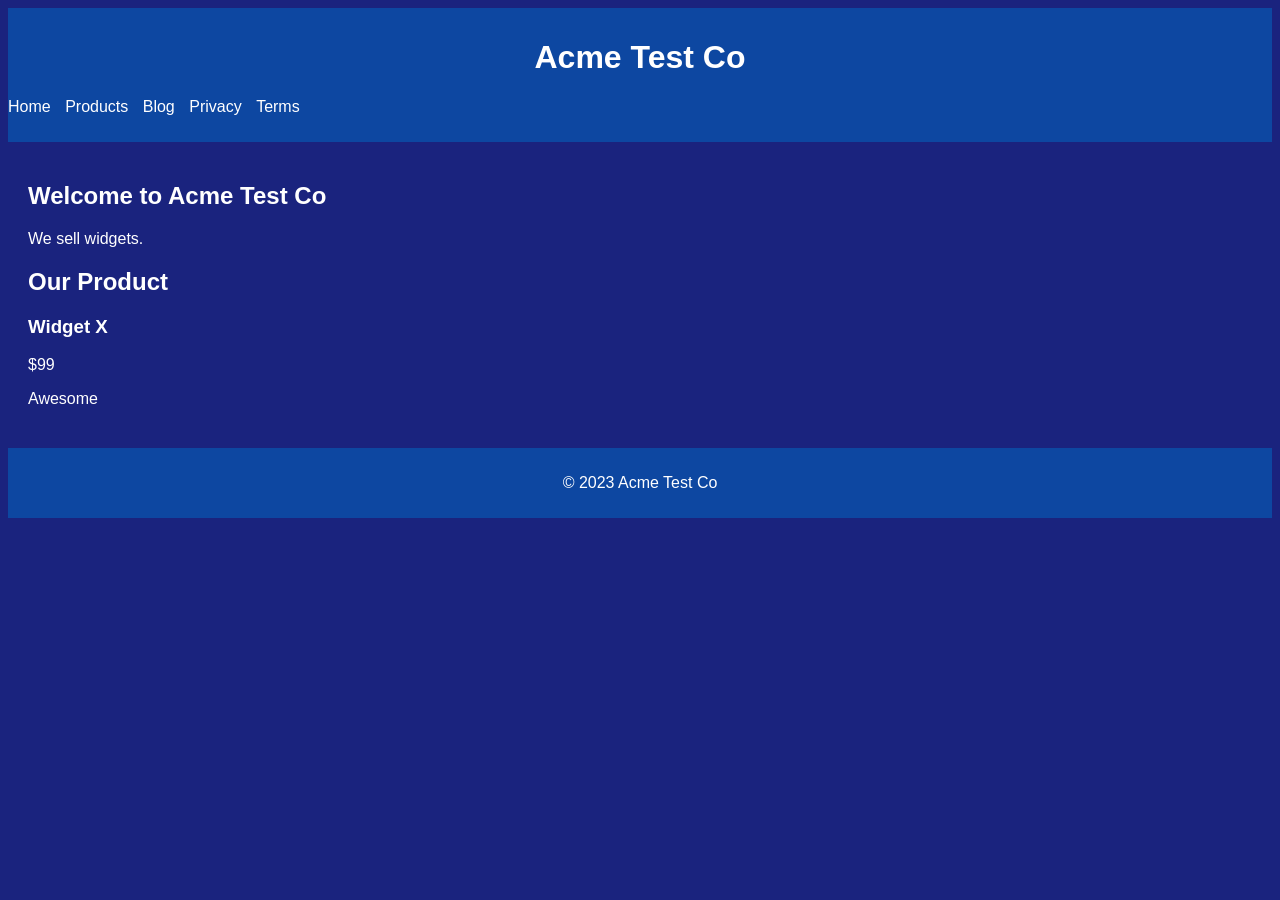
<file: index.html>
<!DOCTYPE html>
<html lang="en">
<head>
<meta charset="UTF-8">
<meta name="viewport" content="width=device-width, initial-scale=1.0">
<title>Acme Test Co</title>
<link rel="stylesheet" href="css/style.css">
</head>
<body>
<header>
  <h1>Acme Test Co</h1>
  <nav>
    <ul>
      <li><a href="index.html">Home</a></li>
      <li><a href="products.html">Products</a></li>
      <li><a href="blog.html">Blog</a></li>
      <li><a href="privacy.html">Privacy</a></li>
      <li><a href="terms.html">Terms</a></li>
    </ul>
  </nav>
</header>
<main>
  <section class="welcome">
    <h2>Welcome to Acme Test Co</h2>
    <p>We sell widgets.</p>
  </section>
  <section class="product">
    <h2>Our Product</h2>
    <article>
      <h3>Widget X</h3>
      <p>$99</p>
      <p>Awesome</p>
    </article>
  </section>
</main>
<footer>
  <p>&copy; 2023 Acme Test Co</p>
</footer>
</body>
</html>
</file>
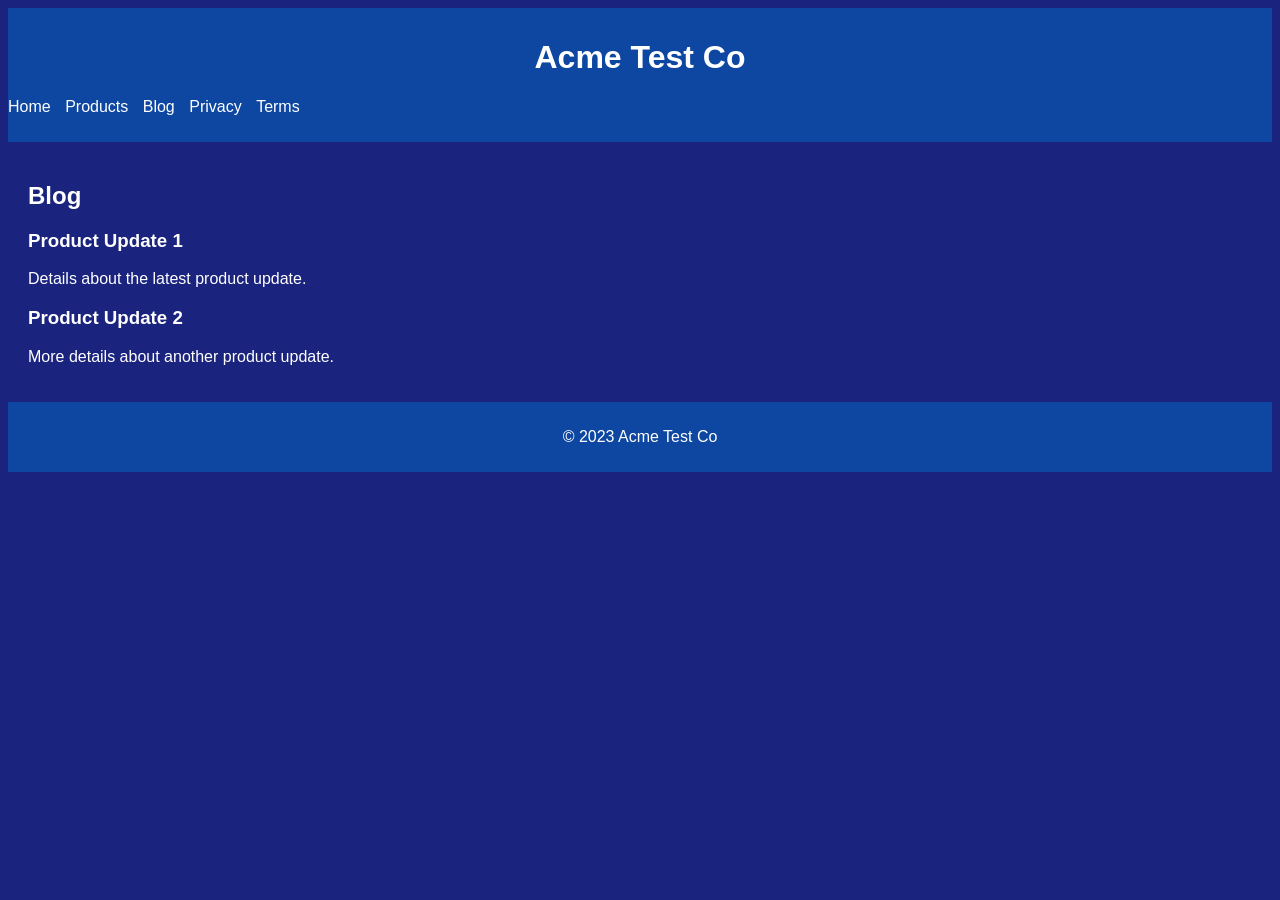
<file: blog.html>
<!DOCTYPE html>
<html lang="en">
<head>
<meta charset="UTF-8">
<meta name="viewport" content="width=device-width, initial-scale=1.0">
<title>Acme Test Co - Blog</title>
<link rel="stylesheet" href="css/style.css">
</head>
<body>
<header>
  <h1>Acme Test Co</h1>
  <nav>
    <ul>
      <li><a href="index.html">Home</a></li>
      <li><a href="products.html">Products</a></li>
      <li><a href="blog.html">Blog</a></li>
      <li><a href="privacy.html">Privacy</a></li>
      <li><a href="terms.html">Terms</a></li>
    </ul>
  </nav>
</header>
<main>
  <section class="blog">
    <h2>Blog</h2>
    <article>
      <h3>Product Update 1</h3>
      <p>Details about the latest product update.</p>
    </article>
    <article>
      <h3>Product Update 2</h3>
      <p>More details about another product update.</p>
    </article>
  </section>
</main>
<footer>
  <p>&copy; 2023 Acme Test Co</p>
</footer>
</body>
</html>
</file>
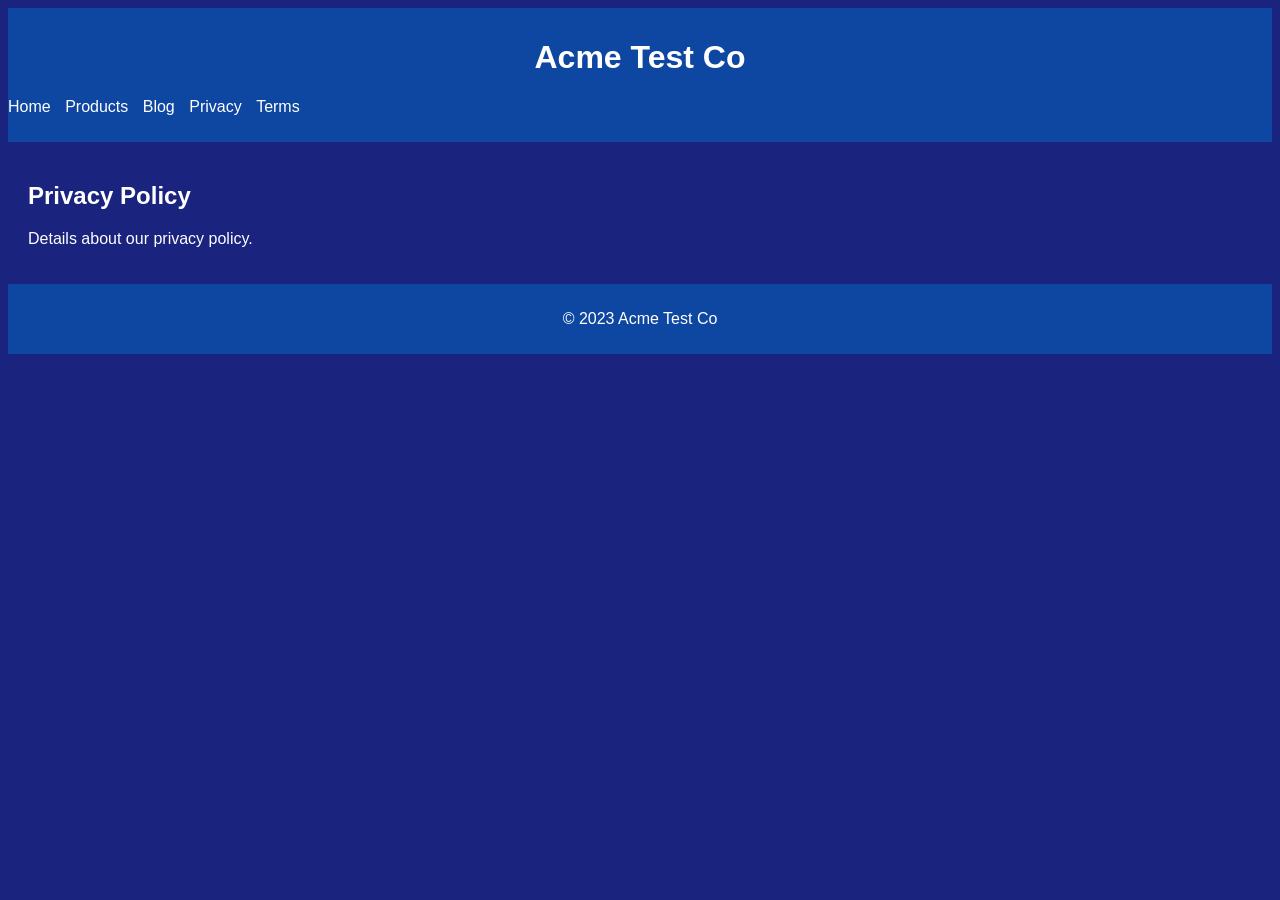
<file: privacy.html>
<!DOCTYPE html>
<html lang="en">
<head>
<meta charset="UTF-8">
<meta name="viewport" content="width=device-width, initial-scale=1.0">
<title>Acme Test Co - Privacy</title>
<link rel="stylesheet" href="css/style.css">
</head>
<body>
<header>
  <h1>Acme Test Co</h1>
  <nav>
    <ul>
      <li><a href="index.html">Home</a></li>
      <li><a href="products.html">Products</a></li>
      <li><a href="blog.html">Blog</a></li>
      <li><a href="privacy.html">Privacy</a></li>
      <li><a href="terms.html">Terms</a></li>
    </ul>
  </nav>
</header>
<main>
  <section class="privacy">
    <h2>Privacy Policy</h2>
    <p>Details about our privacy policy.</p>
  </section>
</main>
<footer>
  <p>&copy; 2023 Acme Test Co</p>
</footer>
</body>
</html>
</file>
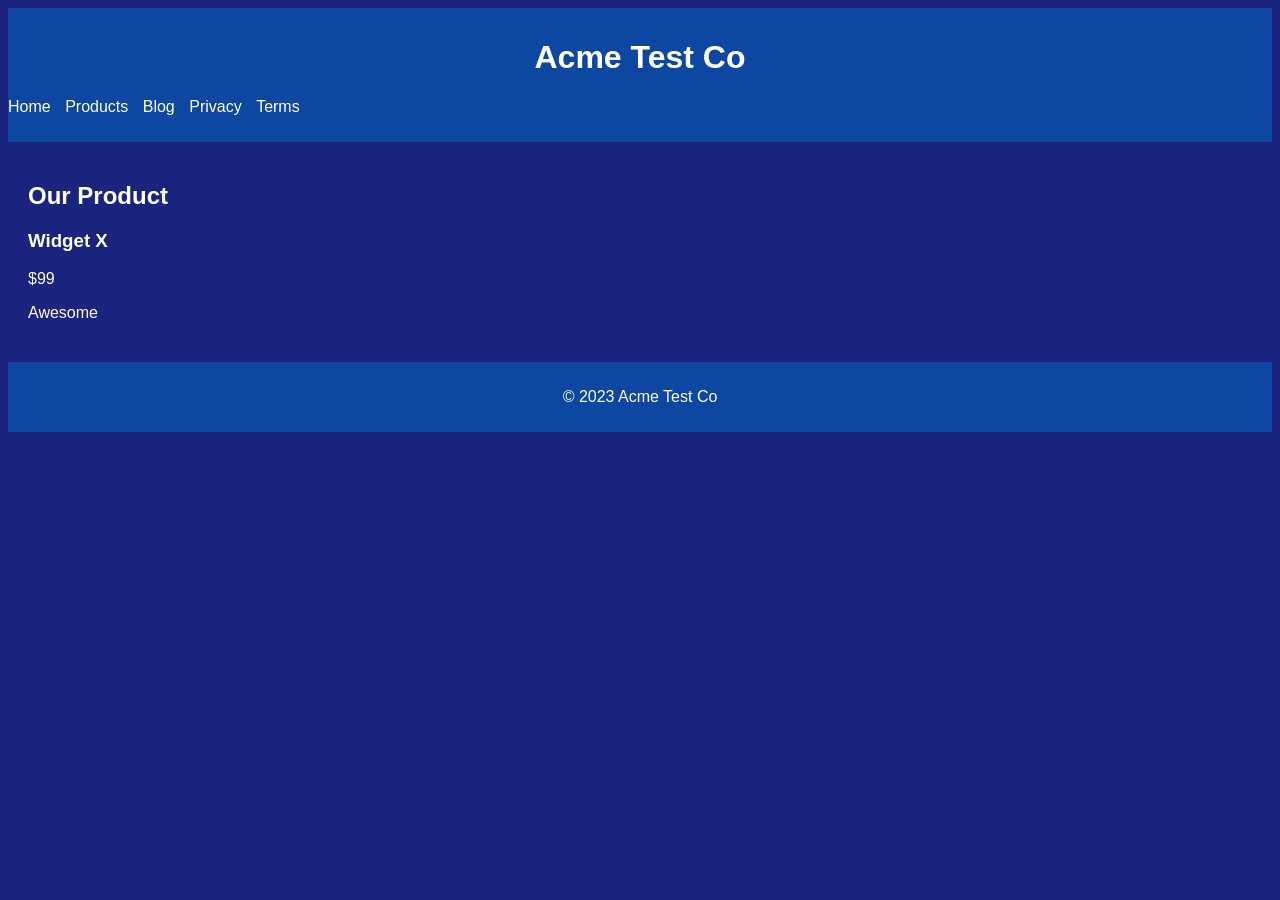
<file: products.html>
<!DOCTYPE html>
<html lang="en">
<head>
<meta charset="UTF-8">
<meta name="viewport" content="width=device-width, initial-scale=1.0">
<title>Acme Test Co - Products</title>
<link rel="stylesheet" href="css/style.css">
</head>
<body>
<header>
  <h1>Acme Test Co</h1>
  <nav>
    <ul>
      <li><a href="index.html">Home</a></li>
      <li><a href="products.html">Products</a></li>
      <li><a href="blog.html">Blog</a></li>
      <li><a href="privacy.html">Privacy</a></li>
      <li><a href="terms.html">Terms</a></li>
    </ul>
  </nav>
</header>
<main>
  <section class="product">
    <h2>Our Product</h2>
    <article>
      <h3>Widget X</h3>
      <p>$99</p>
      <p>Awesome</p>
    </article>
  </section>
</main>
<footer>
  <p>&copy; 2023 Acme Test Co</p>
</footer>
</body>
</html>
</file>
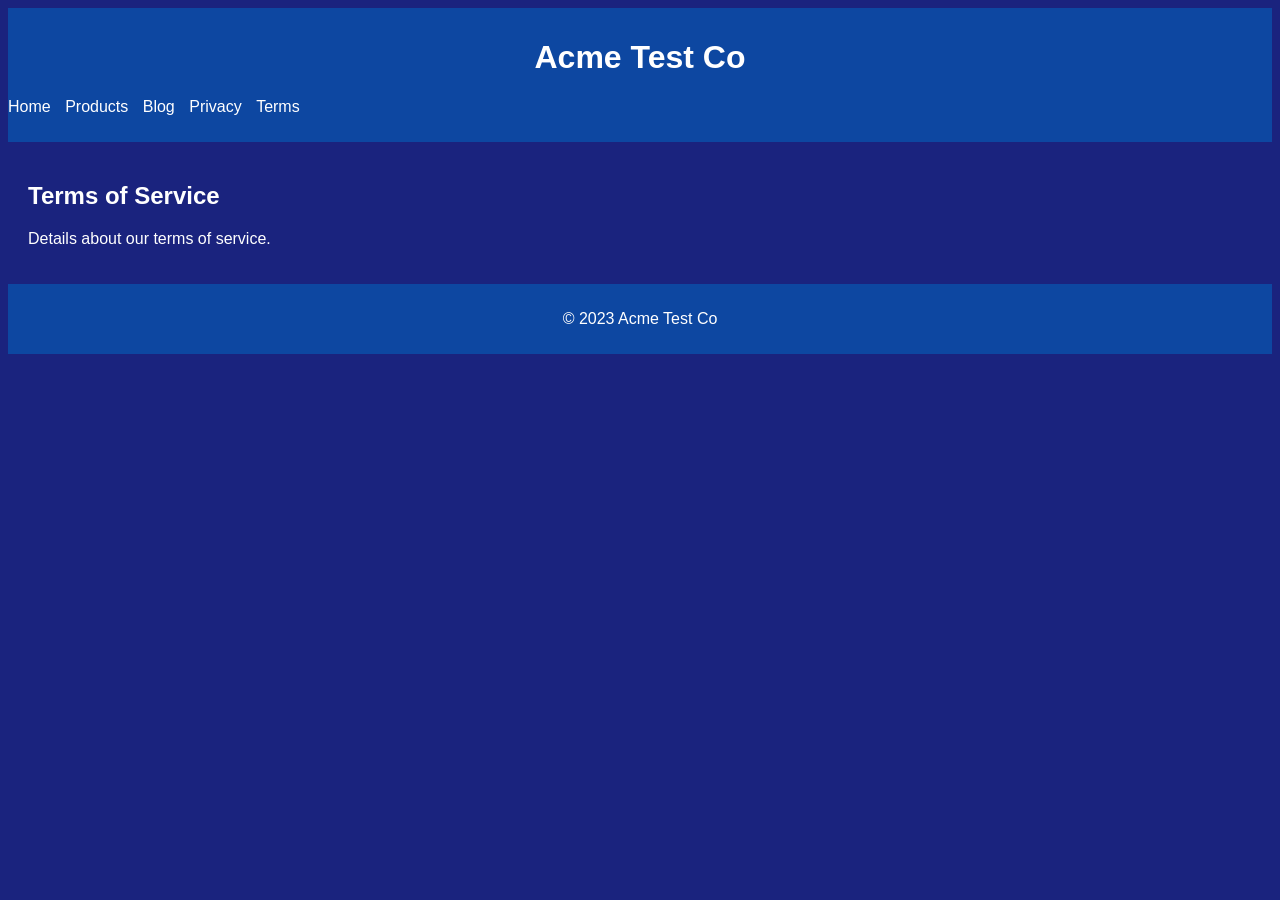
<file: terms.html>
<!DOCTYPE html>
<html lang="en">
<head>
<meta charset="UTF-8">
<meta name="viewport" content="width=device-width, initial-scale=1.0">
<title>Acme Test Co - Terms</title>
<link rel="stylesheet" href="css/style.css">
</head>
<body>
<header>
  <h1>Acme Test Co</h1>
  <nav>
    <ul>
      <li><a href="index.html">Home</a></li>
      <li><a href="products.html">Products</a></li>
      <li><a href="blog.html">Blog</a></li>
      <li><a href="privacy.html">Privacy</a></li>
      <li><a href="terms.html">Terms</a></li>
    </ul>
  </nav>
</header>
<main>
  <section class="terms">
    <h2>Terms of Service</h2>
    <p>Details about our terms of service.</p>
  </section>
</main>
<footer>
  <p>&copy; 2023 Acme Test Co</p>
</footer>
</body>
</html>
</file>
<file: css/style.css>
body {
  font-family: Arial, sans-serif;
  background-color: #1a237e;
  color: white;
}
header {
  background-color: #0d47a1;
  padding: 10px 0;
}
header h1 {
  text-align: center;
}
nav ul {
  list-style-type: none;
  padding: 0;
}
nav ul li {
  display: inline;
  margin-right: 10px;
}
nav ul li a {
  color: white;
  text-decoration: none;
}
main {
  padding: 20px;
}
.welcome, .product {
  margin-bottom: 20px;
}
footer {
  background-color: #0d47a1;
  text-align: center;
  padding: 10px 0;
}
</file>
